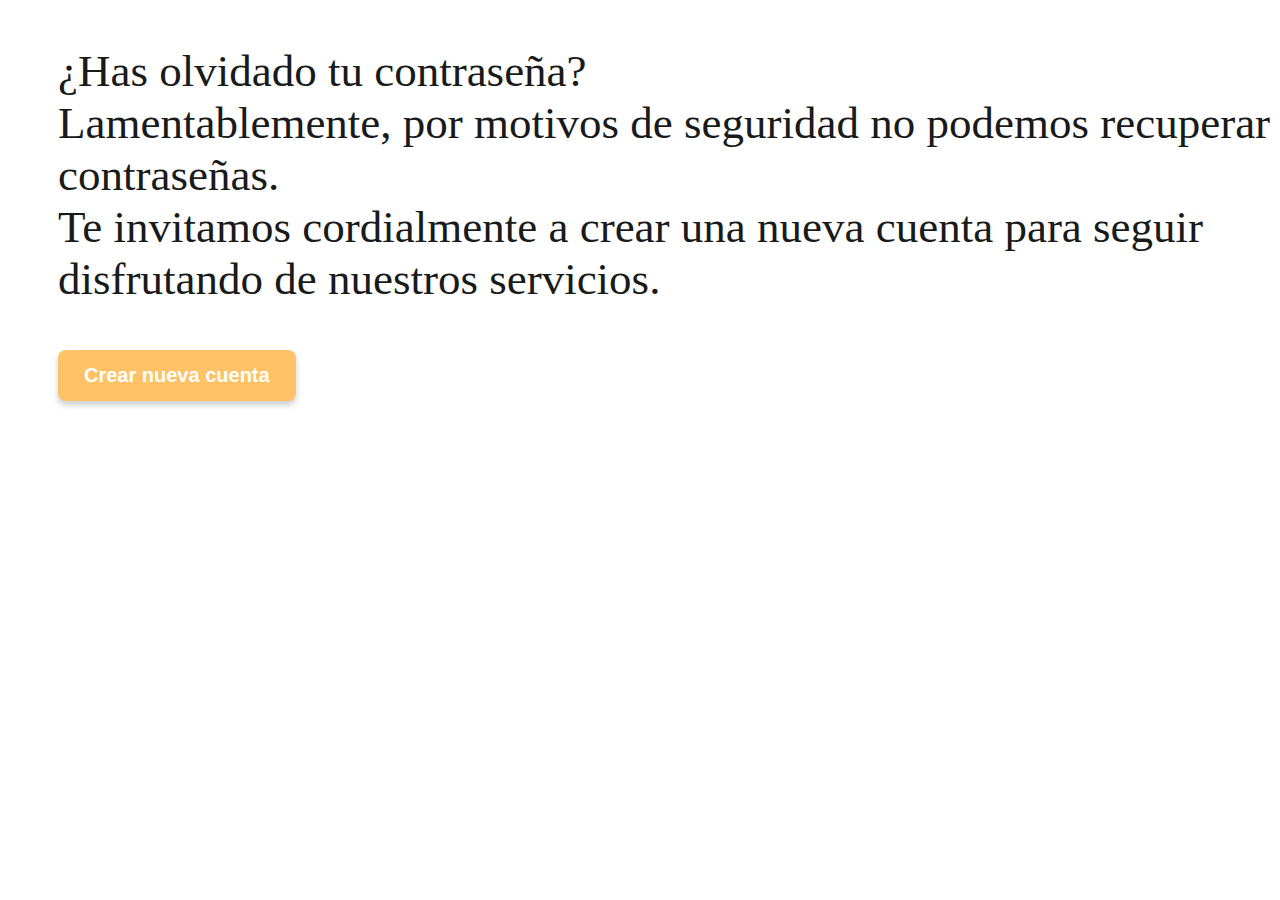
<file: Has olvidado su contrtaseña.html>
<!DOCTYPE html>
<html lang="en">
<head>
    <meta charset="UTF-8">
    <meta name="viewport" content="width=device-width, initial-scale=1.0">
    <title>Has olvidado su contraseña</title>
    <link rel="stylesheet" href="Css/Has olvidado su contraseña.css">
</head>
<body>
  <p>¿Has olvidado tu contraseña?<br>
    Lamentablemente, por motivos de seguridad no podemos recuperar contraseñas.<br>
    
    Te invitamos cordialmente a crear una nueva cuenta para seguir disfrutando de nuestros servicios.</p>  
    <button class="Cuenta">
        <a href="Registrar.html">Crear nueva cuenta</a></button>
</body>
</html>
</file>
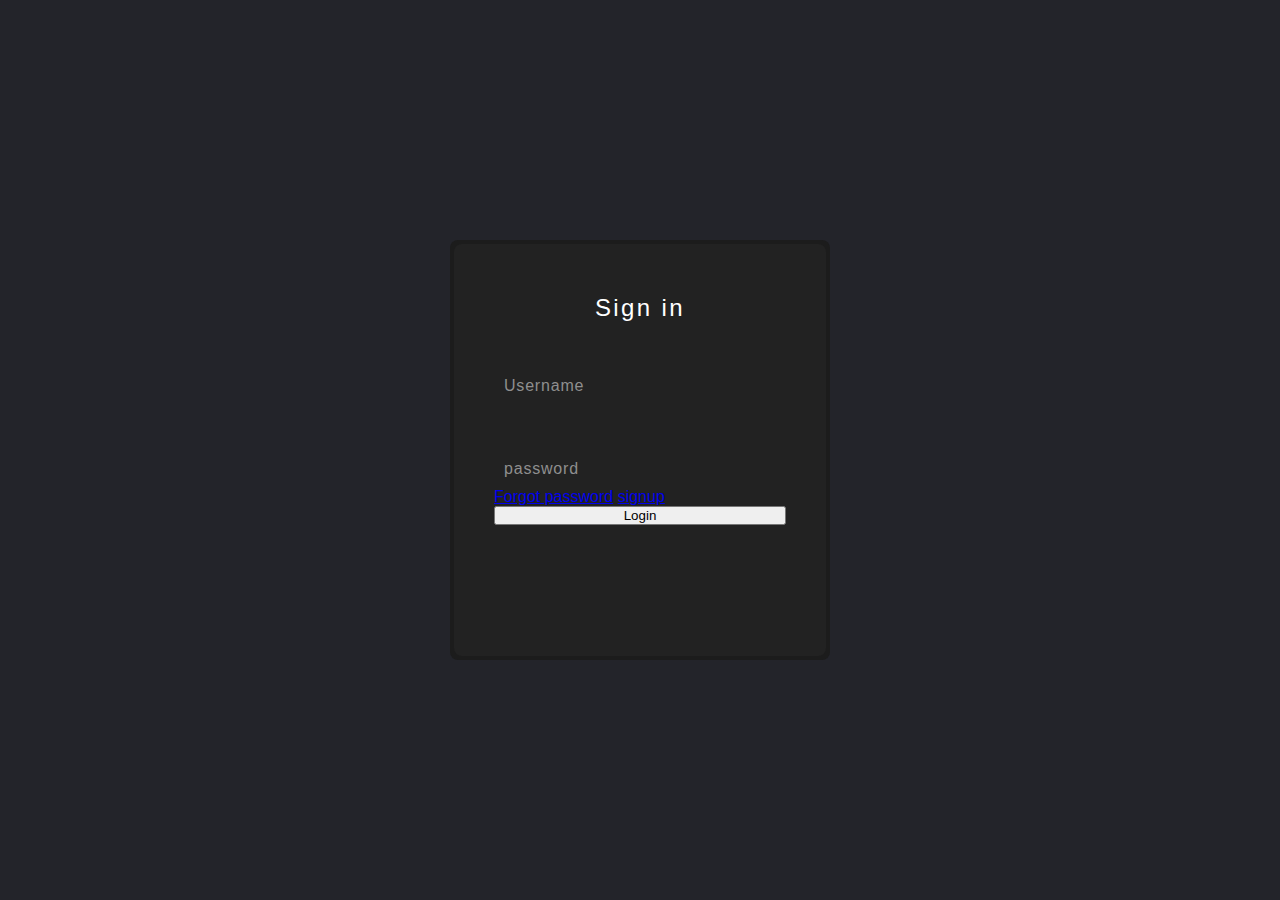
<file: Login.html>
<!DOCTYPE html>
<html lang="en">
<head>
    <meta charset="UTF-8">
    <meta name="viewport" content="width=device-width, initial-scale=1.0">
    <title>LOGIN</title>
    <link rel="stylesheet" href="Css/Style.css">
</head>
<body>
   <div class="box">
    <form>
      <h2>Sign in</h2>  
      <div class="inputBox">
      <input type="text" required="required">
      <span>Username</span>
      <i></i>
   </div> 
   <div class="inputBox">
      <input type="password" required="required">
      <span>password</span>
      <i></i>
   </div> 
   <div class="links">
    <a href="#">Forgot password</a> 
    <a href="#">signup</a>
   </div>
   <input type="submit" value="Login">
   </form>
   </div>
</body>
</html>
</file>
<file: Css/Has olvidado su contraseña.css>
p{
   margin-left: 50px;
    color: rgb(25, 26, 26);
    font-size: 45px;
    font-family:'Times New Roman', Times, serif;
}

button.Cuenta{
    display: inline-block;
    background-color: #ffc266;
    color: #000;
    padding: 12px 24px;
    font-weight: bold;
    font-family: 'Poppins', sans-serif;
    border-radius: 8px;
    text-decoration: none;
    box-shadow: 0 4px 6px rgba(0, 0, 0, 0.2);
    transition: all 0.3s ease;
    border: 2px solid transparent;             
    display: flex; 
    justify-content: center;
     margin-top: 30px;
     margin-left: 50px;
 
}

button.Cuenta a{
    text-decoration: none; 
    color: white; /* Color del texto del botón */
    display: flex; 
    justify-content: center;
    font-size: 20px;
}

button.Cuenta:hover{
    background-color: #ffae1a;
    color: white;
    transform: scale(1.05);
    box-shadow: 0 6px 12px rgba(0, 0, 0, 0.3);
    border-color: #fff;
}
</file>
<file: Css/Style.css>
*
{
    margin: 0;
    padding: 0;
    box-sizing: border-box; 
    font-family:'poppins', sans-serif;
}
body
{
    display: flex;
    justify-content: center;
    align-items: center;
    min-height: 100vh; 
    background: #23242a;
}
.box
{
    position: relative; 
    width: 380px;
    height: 420px;
    background: #1c1c1c; 
    border-radius: 8px;
}
.box form
{ 
    position: absolute;
    inset: 4px ;
    background: #222;
    padding: 50px 40px;
    border-radius: 8px;
    z-index: 2;
    display: flex;
    flex-direction: column; 
}
.box form h2
{
    color: #fff;
    font-weight: 500;
    text-align: center;
    letter-spacing: 0.1em;
}
.box form .inputBox
{
position: relative;
width: 300px;
margin-top: 35px; 
}

.box form .inputBox input
{
    position: relative;
    width: 100%;
    padding: 20px 10px 10px;
    background: transparent;
    outline: none;
    border: none;
    box-shadow: none;
    color:#23242a ;
    font-size: 1em;
    letter-spacing: 0.05em;
    transition: 0.5s;
    z-index: 10;
}
.box form .inputBox span
{
    position: absolute;
    left: 0;
    padding: 20px 10px 10px;  
    pointer-events: none ; 
    color:#8f8f8f ;
    font-size: 1em;
    letter-spacing: 0.05em;
    transition: 0.5s;
}  
.box form .inputBox input:valid ~ span
.box form .inputBox input:focus ~ span
{
    color: #fff;
    font-size: 0.75em;
}
</file>
